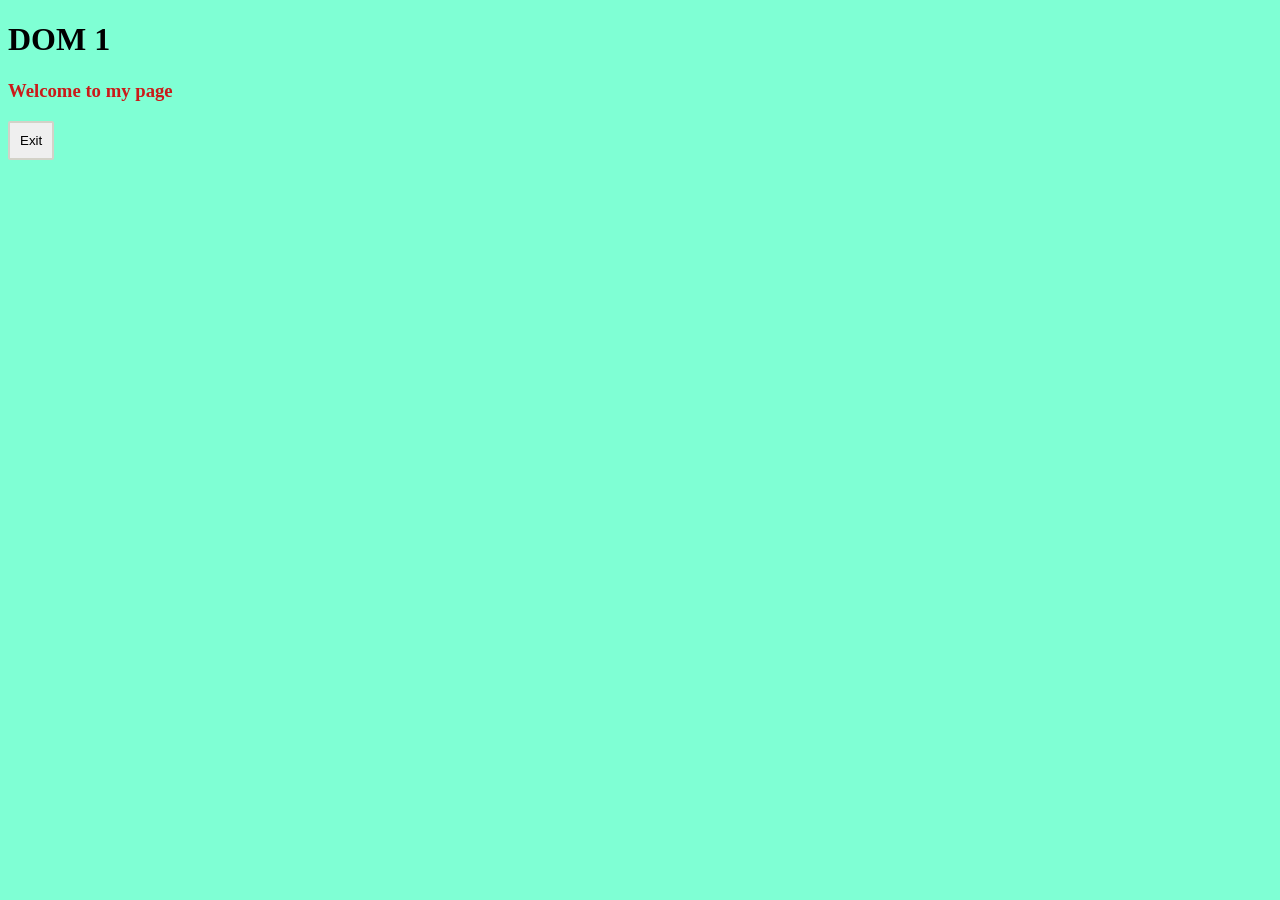
<file: phase_01_htmlcssjs/day_02/index.html>
<!DOCTYPE html>
<html lang="en">
<head>
    <meta charset="UTF-8">
    <meta name="viewport" content="width=device-width, initial-scale=1.0">
    <title>Document</title>
</head>
<style>
    body{
      background-color: aquamarine;
    }
    h3{
        color: #cb1919;
    }
    button{
        border: 2px solid rgb(211, 210, 200);
        border-radius: 2px;
        padding: 10px;
    }
</style>
<body>
    <h1>DOM 1</h1>
    <h3>Welcome to my page</h3>
    <button id="sub" >Exit</button>

    
</body>
</html>
<script>
    var btn=document.querySelector("#sub")

    btn.addEventListener("click",eventButton)
    var flag=false
    function eventButton(){
         flag=!flag
  
        alert("button is clicked")
        if(flag){
        var h3=document.querySelector("h3")
        h3.innerText="Okay thanks for visiting"
       
        h3.style.color="yellow"
        btn.innerHTML="hello"

        }
        else{
        var h3=document.querySelector("h3")
        h3.innerText="welcome to my page"
        btn.innerHTML="Exit"
        h3.style.color="red"
        }

    }
   
</script>
</file>
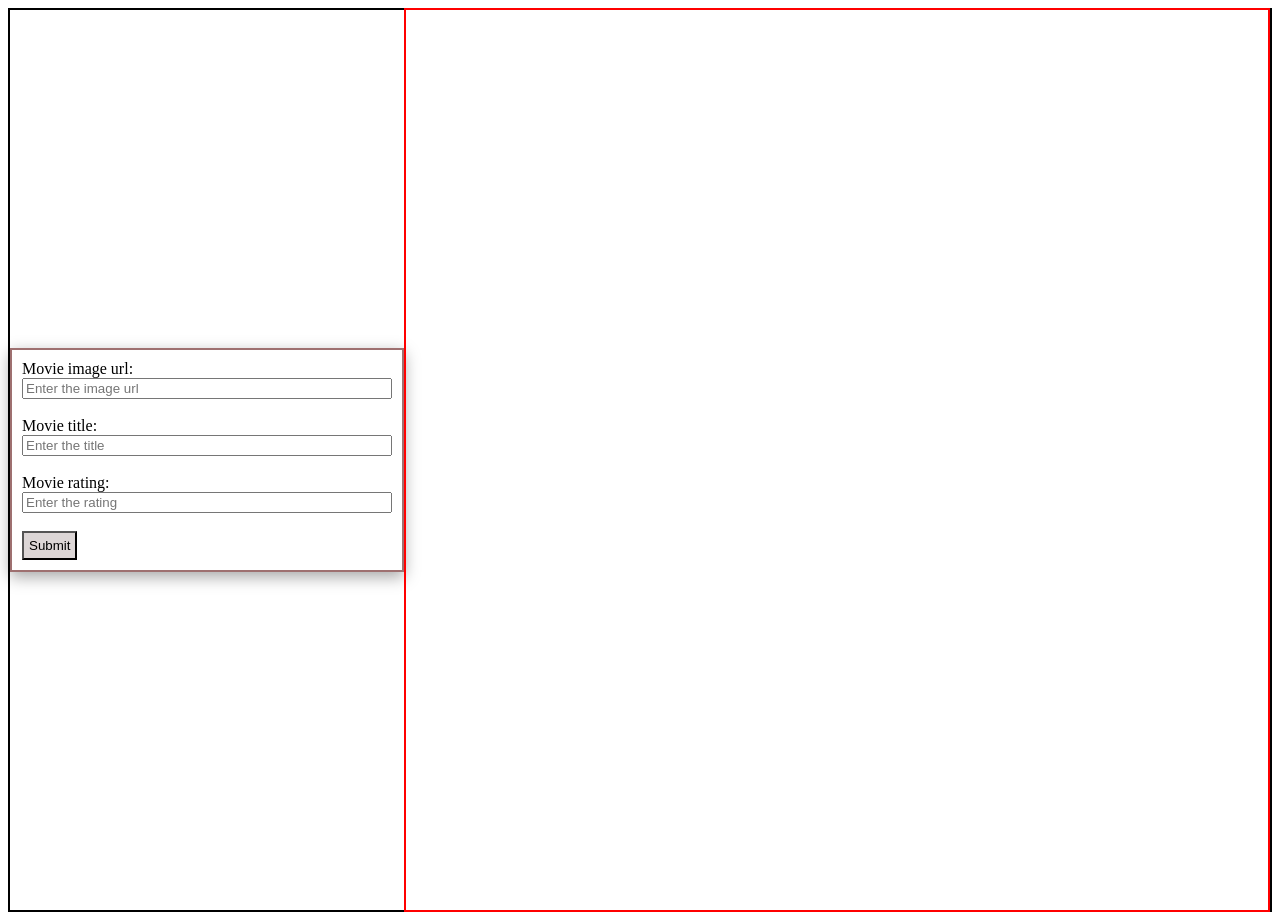
<file: phase_01_htmlcssjs/day_02/hone.html>
<!DOCTYPE html>
<html lang="en">
<head>
    <meta charset="UTF-8">
    <meta name="viewport" content="width=device-width, initial-scale=1.0">
    <title>Document</title>
    <link rel="stylesheet" href="h.css">
</head>
<body>
    
 <div id="container">
    <div id="formDiv">
    <div>
        <label for="">Movie image url:</label>
    <input type="text" id="url" placeholder="Enter the image url">
    </div>
      <br>
    <div>
      
        <label for="">Movie title:</label>
    <input type="text" id="title" placeholder="Enter the title">
    </div>
  <br>
    <div>

        <label for="">Movie rating:</label>
    <input type="text" id="rating" placeholder="Enter the rating">
    
    </div>
<br>
<button>Submit</button>
    </div>
    
    <div id="cardDiv">

       
    </div>
 </div>

</body>
</html>

<script src="h.js">
     

</script>
</file>
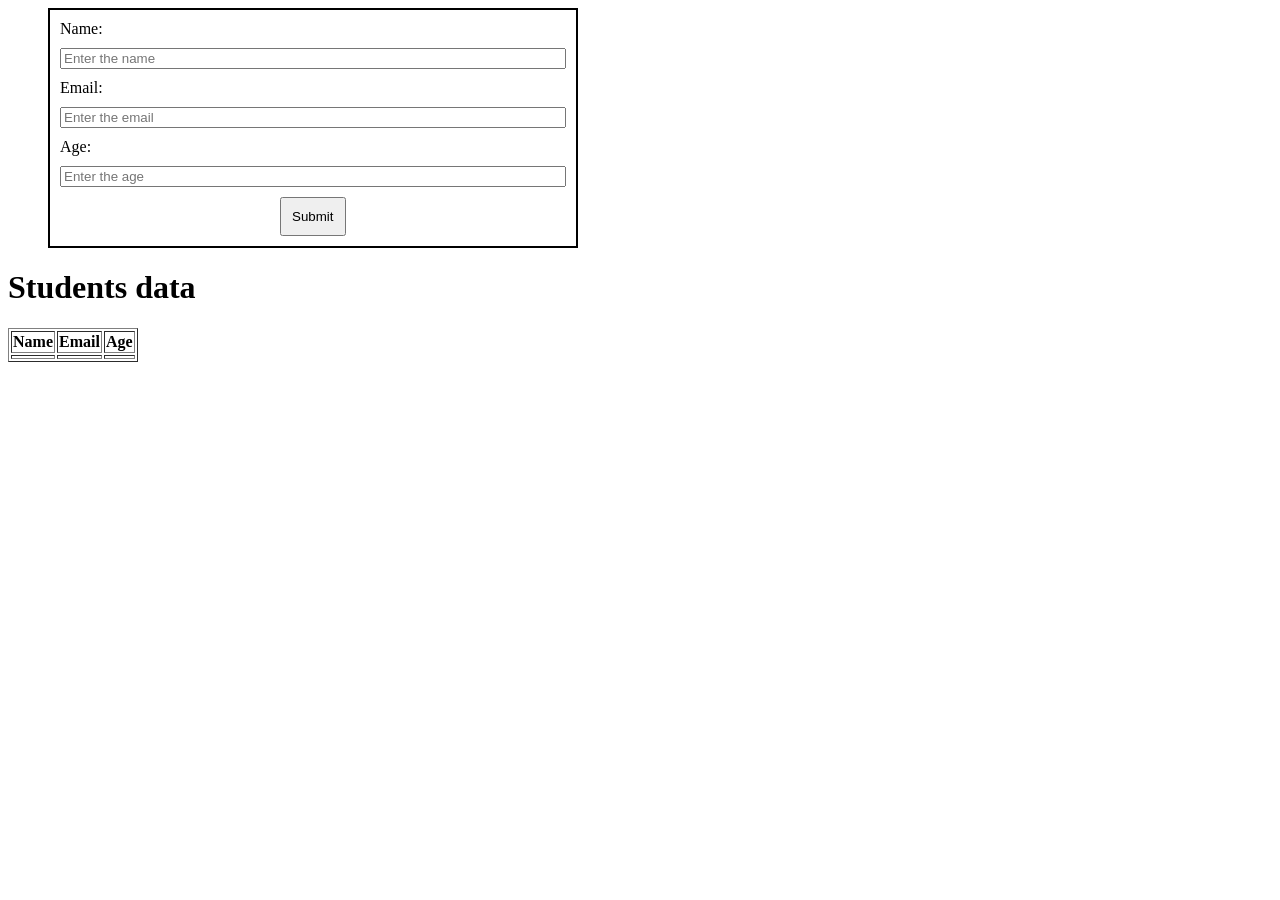
<file: phase_01_htmlcssjs/day_03/home.html>
<!DOCTYPE html>
<html lang="en">
<head>
    <meta charset="UTF-8">
    <meta name="viewport" content="width=device-width, initial-scale=1.0">
    <title>Document</title>
</head>
<style>
    form{
        border: 2px solid black;
        display: flex;
        flex-direction: column;
        width: 40%;
        gap: 10px;
        padding: 10px;
        margin-left: 40px;
        
    }
    button{
        display: block;
        margin: auto;
        padding: 10px;
    }
</style>
<body>
    
    <form action="">
        <label for="">Name:</label>
        <input type="text" id="name" placeholder="Enter the name">
        
        <label for="">Email:</label>
        <input type="text" id="email" placeholder="Enter the email">
        
        <label for="">Age:</label>
        <input type="text" id="age" placeholder="Enter the age">
        <button>Submit</button>
    </form>

    <div>
        <h1>Students data</h1>
    
    <table border="1">
        <tr>
            <th>Name</th>
            <th>Email</th>
            <th>Age</th>
        </tr>
        <tbody id="container">
        <tr>
            <td></td>
            <td></td>
            <td></td>
        </tr>
        </tbody>
        
    </table>
    </div>

</body>
</html>
<script>

    var name1=document.getElementById("name")
    var email=document.getElementById("email")
    var age=document.getElementById("age")

    var input=name.value
    var input1=name.email
    var input2=name.age

    var btn=document.querySelector("button")
    btn.addEventListener("click",handleClick)

    function handleClick(event){
        event.preventDefault()
        alert("button is clicked")
        var id=document.getElementById("container")
        id.innerHTML+=`
        <tr>
            <td>${name1.value}</td>
            <td>${email.value}</td>
            <td>${age.value}</td>
            </tr>
        
        `
        
      name1.value=""
      email.value=""
      age.value=""

    }



</script>
</file>
<file: phase_01_htmlcssjs/day_02/h.css>
#container{
    border: 2px solid black;
    height: 100vh;
    display: flex;
    justify-content: center;
    align-items: center;
    
}
#formDiv {
    border: 2px solid rgb(158, 112, 112);
    height: 200px;
    width: 30%;
    padding: 10px;
    box-shadow:  rgba(0, 0, 0, 0.35) 0px 5px 15px;;
}
#formDiv div{
    display: flex;
    flex-direction: column;
}
#cardDiv{
    border: 2px solid red;
    height: 100%;
    width: 70%;
    display: flex;
    gap: 10px;
    flex-wrap: wrap;
}
button{
    padding: 5px;
    background-color: rgb(220, 214, 214);
}
img{
    
    height: 200px;
    width: 120px;
}
.card{
    border: 1px solid black;
    width: 30%;
    padding: 10px;
    box-shadow:  rgba(0, 0, 0, 0.35) 0px 5px 15px;;

}
</file>
